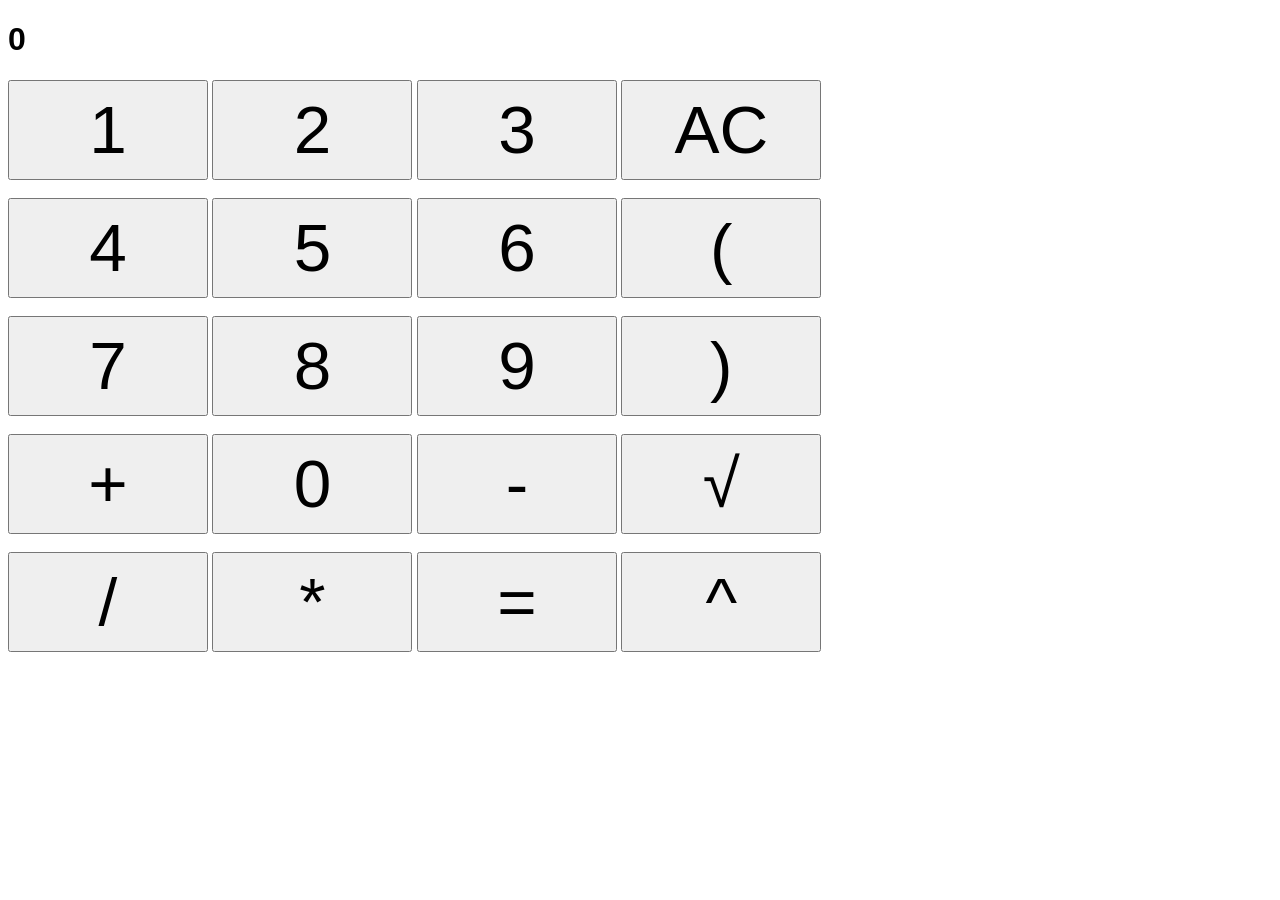
<file: index.html>
<!DOCTYPE html>
<html lang="en">
<head>
    <meta charset="UTF-8">
    <meta name="viewport" content="width=device-width, initial-scale=1.0">
    <title>Foxcalc-web</title>
    <link rel="stylesheet" href="style.css">
    <script defer src="script.js"></script>
</head>
<body>
    <h1 id="calculation">0</h1>
    <div class="buttons-main">
        <button id="button1" class="button" onclick="AppendClct('1')">1</button>
        <button id="button2" class="button" onclick="AppendClct('2')">2</button>
        <button id="button3" class="button" onclick="AppendClct('3')">3</button>
        <button id="buttonAC" class="button" onclick="ClearClct()">AC</button>
        <br><br>
        <button id="button4" class="button" onclick="AppendClct('4')">4</button>
        <button id="button5" class="button" onclick="AppendClct('5')">5</button>
        <button id="button6" class="button" onclick="AppendClct('6')">6</button>
        <button id="button(" class="button" onclick="AppendClct('(')">(</button>
        <br><br>
        <button id="button7" class="button" onclick="AppendClct('7')">7</button>
        <button id="button8" class="button" onclick="AppendClct('8')">8</button>
        <button id="button)" class="button" onclick="AppendClct('9')">9</button>
        <button id="button0" class="button" onclick="AppendClct(')')">)</button>
        <br><br>
        <button id="button+" class="button" onclick="AppendClct(' + ')">+</button>
        <button id="button0" class="button" onclick="AppendClct('0')">0</button>
        <button id="button-" class="button" onclick="AppendClct(' - ')">-</button>
        <button id="buttonSQRT" class="button" onclick="AppendClct('Math.sqrt(')">√</button>
        <br><br>
        <button id="button/" class="button" onclick="AppendClct(' / ')">/</button>
        <button id="button*" class="button" onclick="AppendClct(' * ')">*</button>
        <button id="button=" class="button" onclick="Calculate()">=</button>
        <button id="button^" class="button" onclick="AppendClct(' ** ')">^</button>
    </div>
</body>
</html>
</file>
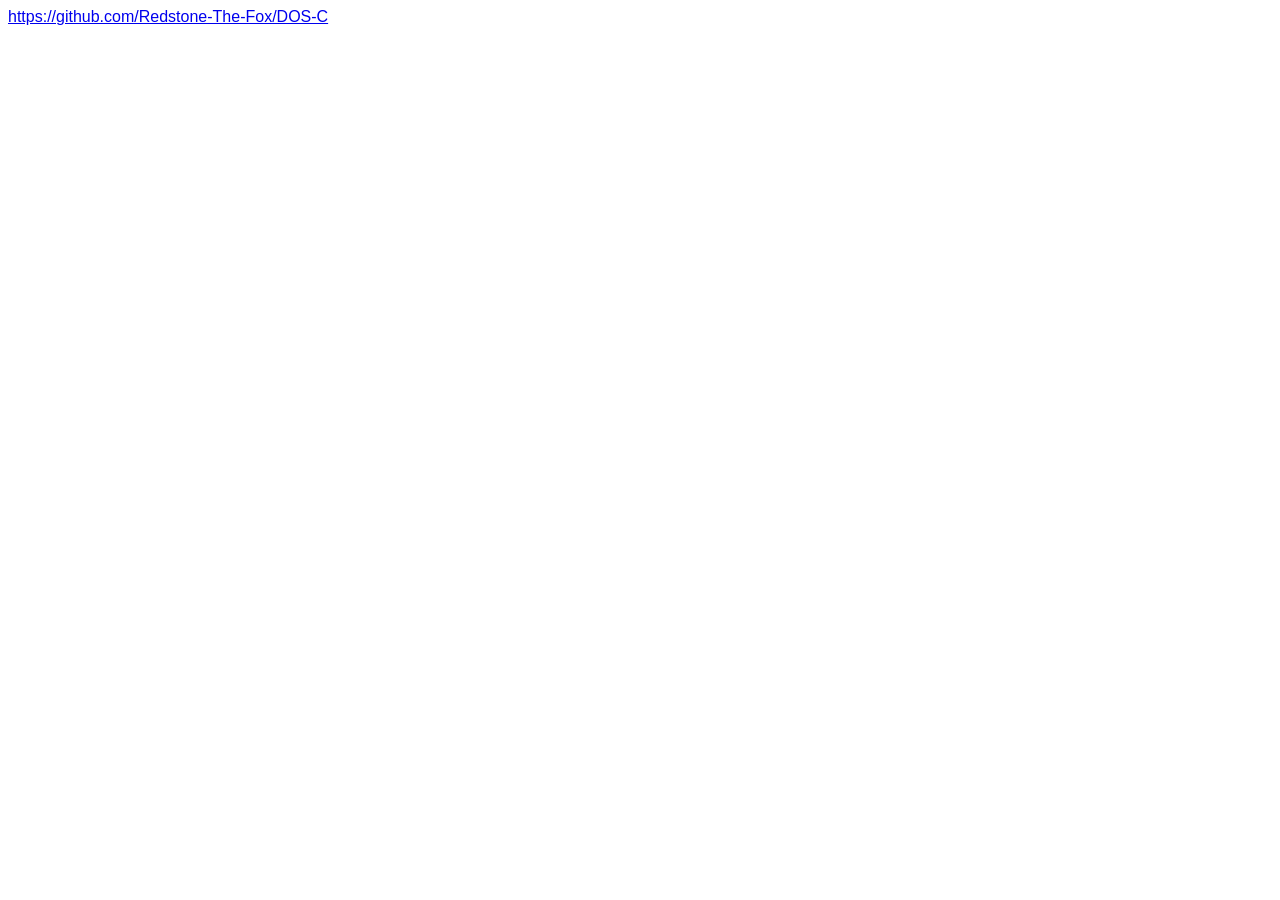
<file: projects.html>
<!DOCTYPE html>
<html lang="en">
<head>
	<meta charset="UTF-8">
	<meta name="viewport" content="width=device-width, initial-scale=1.0">
	<title>RedstoneTheFox</title>
	<link rel="stylesheet" href="style.css">
	<link rel="icon" type="image/x-icon" href="favicon.ico">
</head>
<body>
	<a href="https://github.com/Redstone-The-Fox/DOS-C">https://github.com/Redstone-The-Fox/DOS-C</a>
</body>
</html>
</file>
<file: style.css>
* {
    font-family: sans-serif;
}

.button {
    height: 100px;
    width: 200px;
    font-size: 7.5vh;
}
</file>
